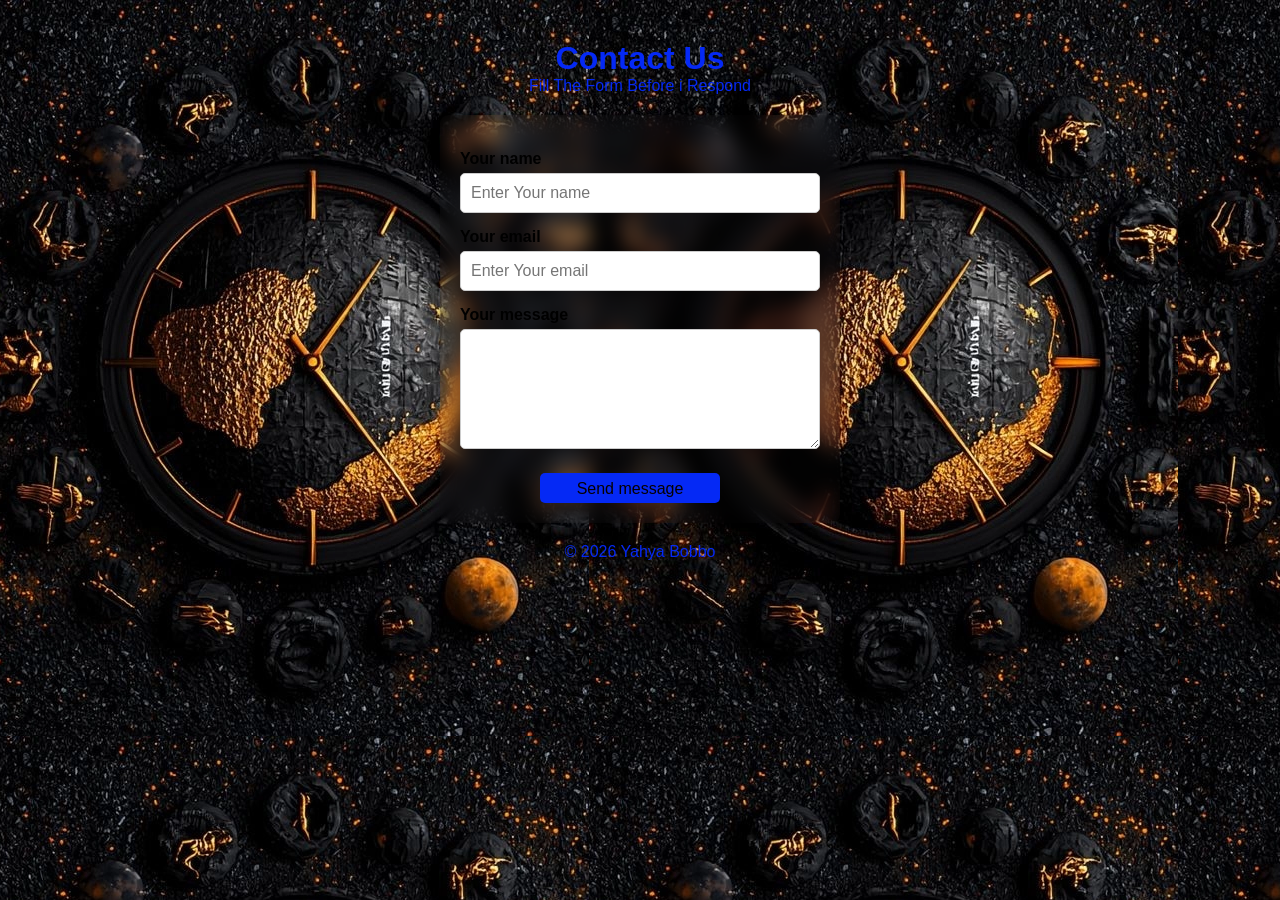
<file: index.html>
<!DOCTYPE html>
<html lang="en">
<head>
    <meta charset="UTF-8">
    <meta name="viewport" content="width=device-width, initial-scale=1.0">
    <title>Document</title>
<link rel="stylesheet" href="style.css">
</head>
<body>
    <header>
        <h1>Contact Us</h1>
        <p>Fill The Form Before i Respond</p>
    </header>
    <main>
        <form>
           
            <label>Your name</label>
            <input type="text"
            placeholder="Enter Your name" >
           
            <label>Your email</label>
            <input type="text"
           placeholder="Enter Your email" >

           <label>Your message</label>
           <textarea  placeholder="Write here">
           </textarea>

           <button>Send message</button>
        
        
        </form>
    </main>
    <footer>
        <p>&copy; 2026 Yahya Bobbo</p>
    </footer>
    <script>
     const EMAILJS_Public_KeY = "R0AAcwIYxYjTbwHlR"; 
      const EMAILJS_SERVICE_ID = "service_eey3t9g"; 
     const EMAILJS_TEMPLATE_ID = "template_zf500vf";  

     emailjs,init({Public_KeY:EMAILJS_Public_KeY});

     document,getElementBYId("contact form").addEventlistner("submit",async (event) => {
        event,preventDefault();
        const form = event,currentTarget;
        const button = form,querySelector("button");
        const status = document,getElementBYId(form-status); 

        button.disabled = true;
        button.textContent =" Sending...";
        status.textContent = "";
          status.textName = "";

          try{
            await emailjs,sendForm(EMAILJS_SERVICE_ID, EMAILJS_TEMPLATE_ID, FORM);
            status.textContent = "";
            status.className = "success";
            form.reset();
          } catch (error) {
            console.error("EMAILJS error:",error);
            status.textContent = "Something went wrong. please try again.";
            status.className = "error";
          } finally {
            
        button.disabled = false;
        button.textContent = "Send message";
          }
        });       
    </script>
</body>
</html>
</file>
<file: style.css>
/* style.css */
*{
    margin: 0;
    padding: 0;
    box-sizing: border-box;
    font-family: Arial, Helvetica, sans-serif;
}
body{
    background: url(images/WEBSITE.png);
    padding: 40px;
}
header{
    text-align: center;
    margin-bottom: 20px;
    color: rgb(5, 41, 245);
}
form{
    width: 400px;
    backdrop-filter: blur(10px);
    margin: auto;
    backdrop-filter: ;
    background: transparent;
    padding: 20px;
    border-radius: 8px;
    box-shadow: 0 0 10px rgba(0,0,0,0.1);
}
label{
    display: block;
    margin-top: 15px;
    margin-bottom: 5px;
    font-weight: bold;
}
input, textarea{
    width: 100%;
    padding: 10px;
    border:1px solid #ccc ;
    border-radius: 5px;
    font-size: 16px;
}
textarea{
    height: 120px;
}
button{
    width: 50%;
    height: 30px;
  margin-top: 20px;
    padding: 7px;
    margin-left: 80px;
    
    color: #070000;
    font: inherit;
    border: none;
    border-radius: 5px;
    font-size: 16px;
    cursor: pointer;
background: rgb(5, 41, 245); 
box-shadow: blue; 

}
button.hover{
    background: #46dbf5;

}
footer{
    text-align: center;
    margin-top: 20px;
    color: rgb(5, 41, 245);
}
</file>
<file: contact.css>
/* style.css */
*{
    margin: 0;
    padding: 0;
    box-sizing: border-box;
    font-family: Arial, Helvetica, sans-serif;
}
body{
    background: url(images/WEBSITE.png);
    padding: 40px;
}
header{
    text-align: center;
    margin-bottom: 20px;
    color: rgb(5, 41, 245);
}
form{
    width: 400px;
    backdrop-filter: blur(10px);
    margin: auto;
    backdrop-filter: ;
    background: transparent;
    padding: 20px;
    border-radius: 8px;
    box-shadow: 0 0 10px rgba(0,0,0,0.1);
}
label{
    display: block;
    margin-top: 15px;
    margin-bottom: 5px;
    font-weight: bold;
}
input, textarea{
    width: 100%;
    padding: 10px;
    border:1px solid #ccc ;
    border-radius: 5px;
    font-size: 16px;
}
textarea{
    height: 120px;
}
button{
    width: 50%;
    height: 30px;
  margin-top: 20px;
    padding: 7px;
    margin-left: 80px;
    
    color: #070000;
    font: inherit;
    border: none;
    border-radius: 5px;
    font-size: 16px;
    cursor: pointer;
background: rgb(5, 41, 245); 
box-shadow: blue; 

}
button.hover{
    background: #46dbf5;

}
footer{
    text-align: center;
    margin-top: 20px;
    color: rgb(5, 41, 245);
}
</file>
